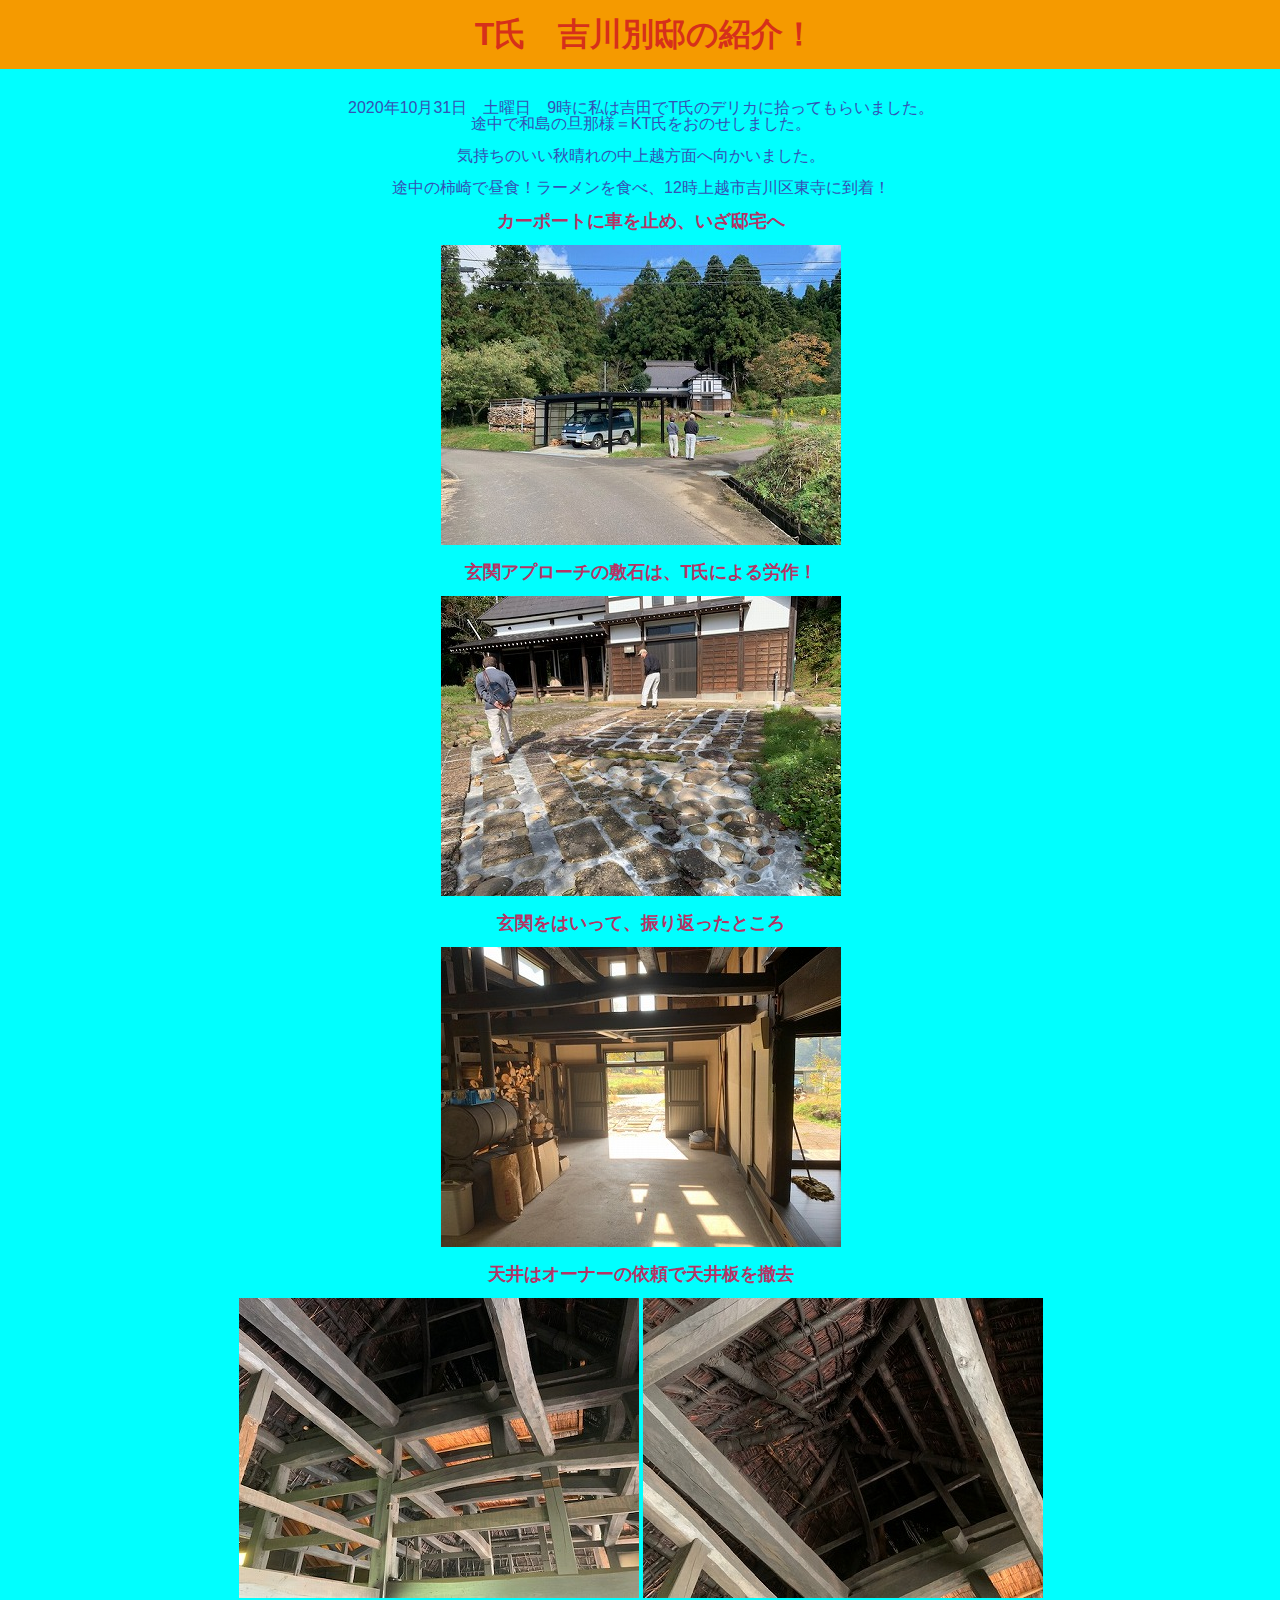
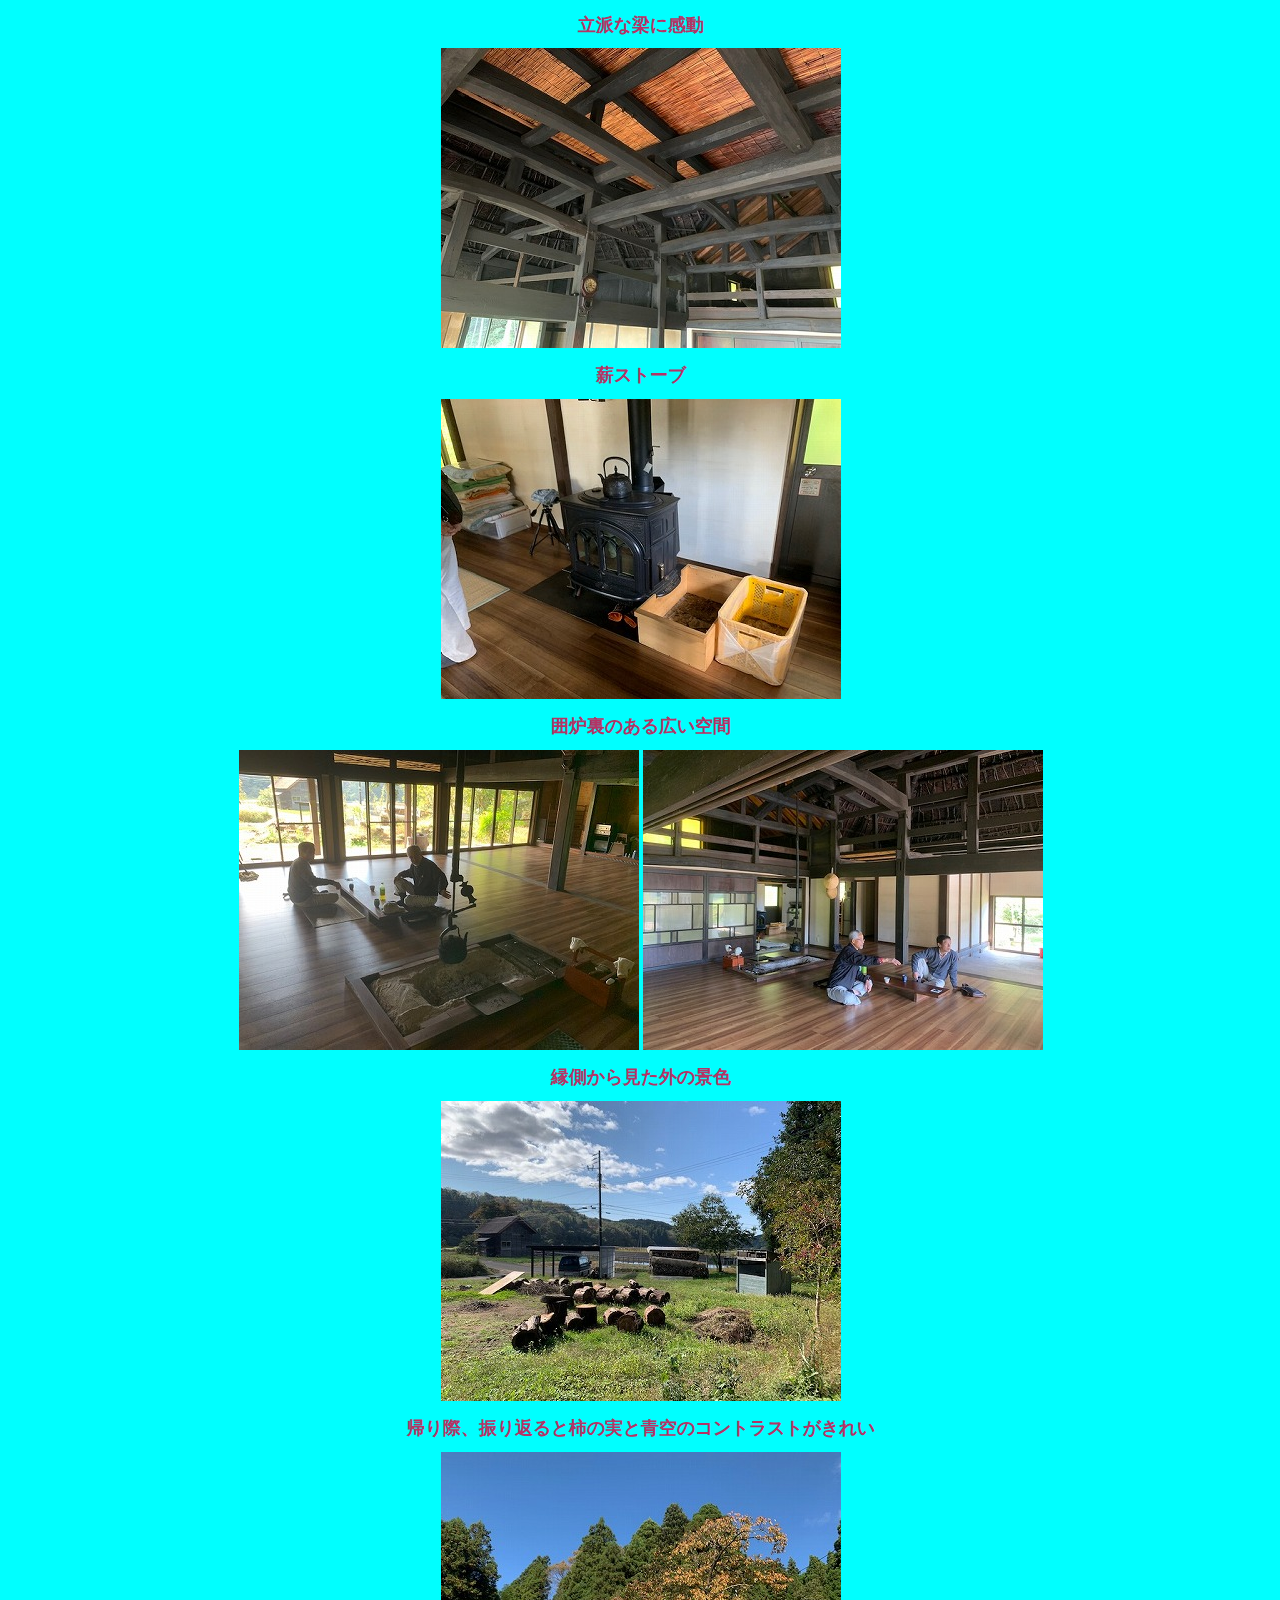
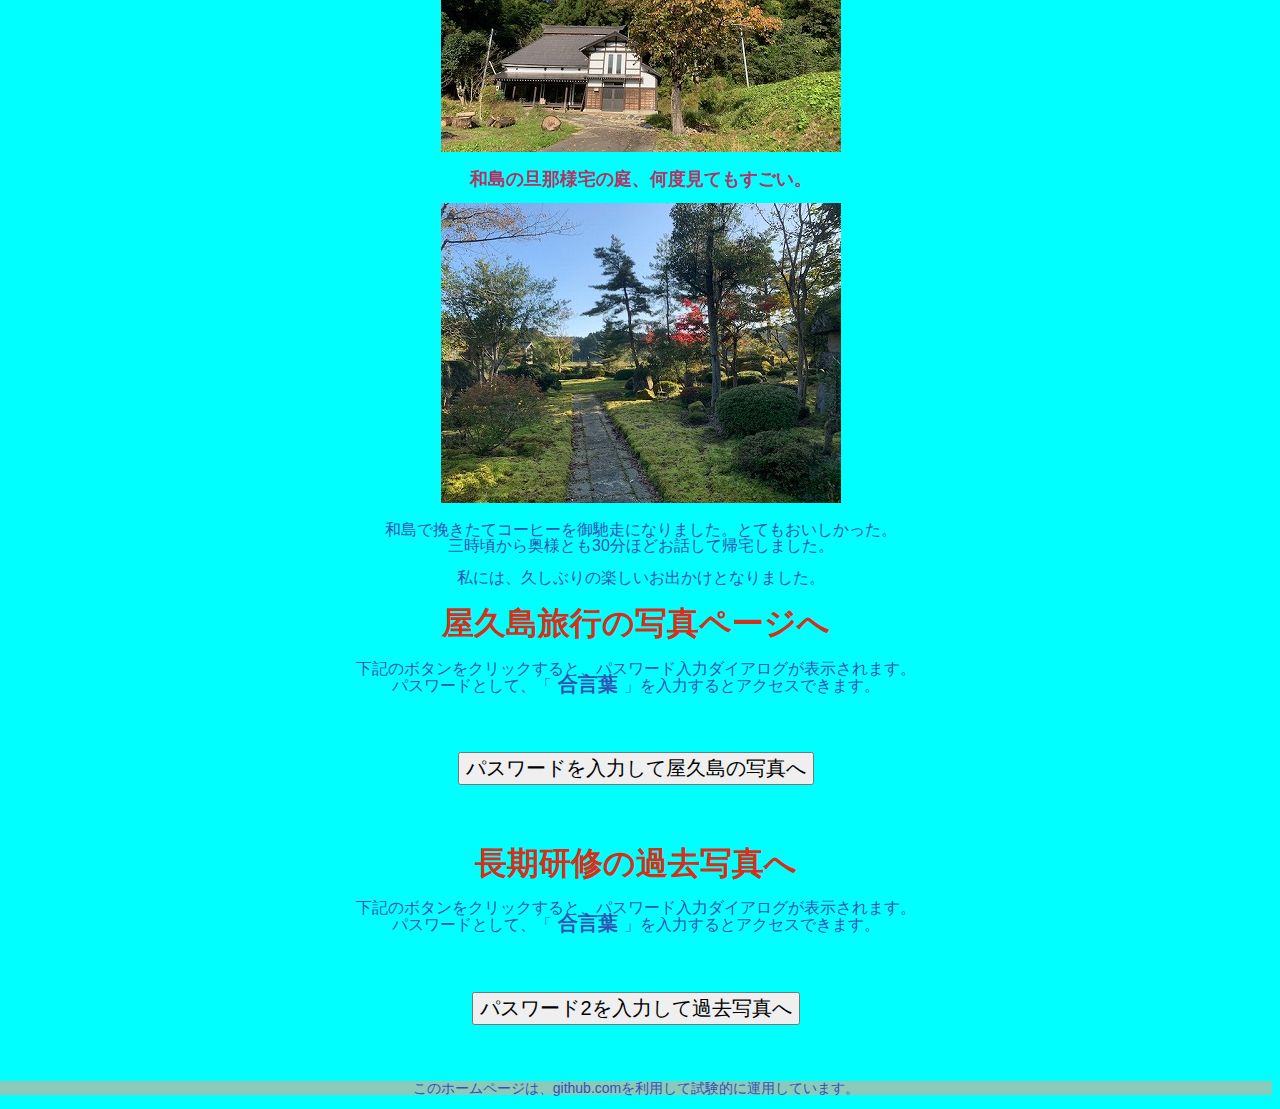
<file: index.html>
<!doctype html>
<html lang="ja">
<head>
  <!-- background-color:=pink; -->
 <!--スマホ対応　幅をスマホ画面に合わせる */ -->
 <meta name="viewport" content="width=device-width, initial-scale=1">
 
  <meta charset="utf-8">
    <meta name="robots" content="noindex">
  <title>古民家見学ツアー</title>
  <link rel="stylesheet" href="css/styles.css">
  <script src="js/main.js"></script>
  <header class="site-header">
    <h1>T氏　吉川別邸の紹介！</h1>
     </header>
  
</head>
<body>
  <!-- <p><br></p> -->
  <section>
    <div class ="docume">
      
       
  <p>2020年10月31日　土曜日　9時に私は吉田でT氏のデリカに拾ってもらいました。<br>途中で和島の旦那様＝KT氏をおのせしました。</p>
  <p>気持ちのいい秋晴れの中上越方面へ向かいました。</p>
  <p>途中の柿崎で昼食！ラーメンを食べ、12時上越市吉川区東寺に到着！</p>
  <h2>カーポートに車を止め、いざ邸宅へ</h2>
  <img src="img/IMG_3832.jpg"  width="400" alt="到着1">

  <h2>玄関アプローチの敷石は、T氏による労作！</h2>
  <img src="img/IMG_3836.jpg" width="400" alt="02">

  <h2>玄関をはいって、振り返ったところ</h2>
  <img src="img/IMG_3854.jpg" width="400" height="300" alt="03">

  <h2>天井はオーナーの依頼で天井板を撤去</h2>
  <img src="img/IMG_3846.jpg" width="400" height="300" alt="04">
  <img src="img/IMG_3848.jpg" width="400" height="300" alt="05">
  <h2>立派な梁に感動</h2>
  <img src="img/IMG_3851.jpg" width="400" height="300" alt="06">

  <h2>薪ストーブ</h2>
  <img src="img/IMG_3849.jpg" width="400" height="300" alt="07">
  <h2>囲炉裏のある広い空間</h2>
  <img src="img/IMG_3852.jpg" width="400" height="300" alt="08">
  <img src="img/IMG_3856.jpg" width="400" height="300" alt="09">
  <h2>縁側から見た外の景色</h2>
  <img src="img/IMG_3839.jpg" width="400" height="300" alt="010">
  <h2>帰り際、振り返ると柿の実と青空のコントラストがきれい</h2>
  <img src="img/IMG_3859.jpg" width="400" height="300" alt="011">

  <h2>和島の旦那様宅の庭、何度見てもすごい。</h2>
  <img src="img/IMG_3865.jpg" width="400" height="300" alt="012">

  <p>和島で挽きたてコーヒーを御馳走になりました。とてもおいしかった。<br>三時頃から奥様とも30分ほどお話して帰宅しました。</p>
  <p>私には、久しぶりの楽しいお出かけとなりました。</p>
</div>

</section>
  
  <style type="text/css">
		span.password { font-size: 150%; font-family: monospace; font-weight: bold; margin: 0px 0.3em; }
		input[type=button] { font-size: 125%; margin: 2em; }
		div.guide { background-color: #e0e0e0; padding: 3px 1em; }
  </style>
  <h1>屋久島旅行の写真ページへ</h1>

	<p>
		下記のボタンをクリックすると、パスワード入力ダイアログが表示されます。<br>
		パスワードとして、「<span class="password">合言葉</span>」を入力するとアクセスできます。
	</p>

	<!-- ================================================ -->
	<!-- ▼JavaScriptを使った簡単パスワード認証用のソース -->
	<!-- ================================================ -->

	<script type="text/javascript">
		function gate(){
			// ユーザの入力を求める
		    var UserInput = prompt("パスワードを入力して下さい:","");
		    // 入力内容をチェック
		    if( /\W+/g.test(UserInput) ) {
		    	// 半角英数字以外の文字が存在したらエラー
		    	alert("半角英数字のみを入力して下さい。");
		    }
		    else if( UserInput != null ) {
			    // 入力内容からファイル名を生成して移動
				location.href = UserInput + ".html";
			}
		}
	</script>
  	<p>
      <input type="button" value="パスワードを入力して屋久島の写真へ" onclick="gate();">
    </p>
 <h1>長期研修の過去写真へ</h1>

 <p>
   下記のボタンをクリックすると、パスワード入力ダイアログが表示されます。<br>
   パスワードとして、「<span class="password">合言葉</span>」を入力するとアクセスできます。
 </p>
	<p>
		<input type="button" value="パスワード2を入力して過去写真へ" onclick="gate();">
	</p>

	
  <script type="text/javascript">
		function gate(){
			// ユーザの入力を求める
		    var UserInput = prompt("パスワードを入力して下さい:","");
		    // 入力内容をチェック
		    if( /\W+/g.test(UserInput) ) {
		    	// 半角英数字以外の文字が存在したらエラー
		    	alert("半角英数字のみを入力して下さい。");
		    }
		    else if( UserInput != null ) {
			    // 入力内容からファイル名を生成して移動
				location.href = UserInput + ".html";
			}
		}
	</script>



  <footer>
  <p>このホームページは、github.comを利用して試験的に運用しています。</p>
  </footer>
</body>

</html>
</file>
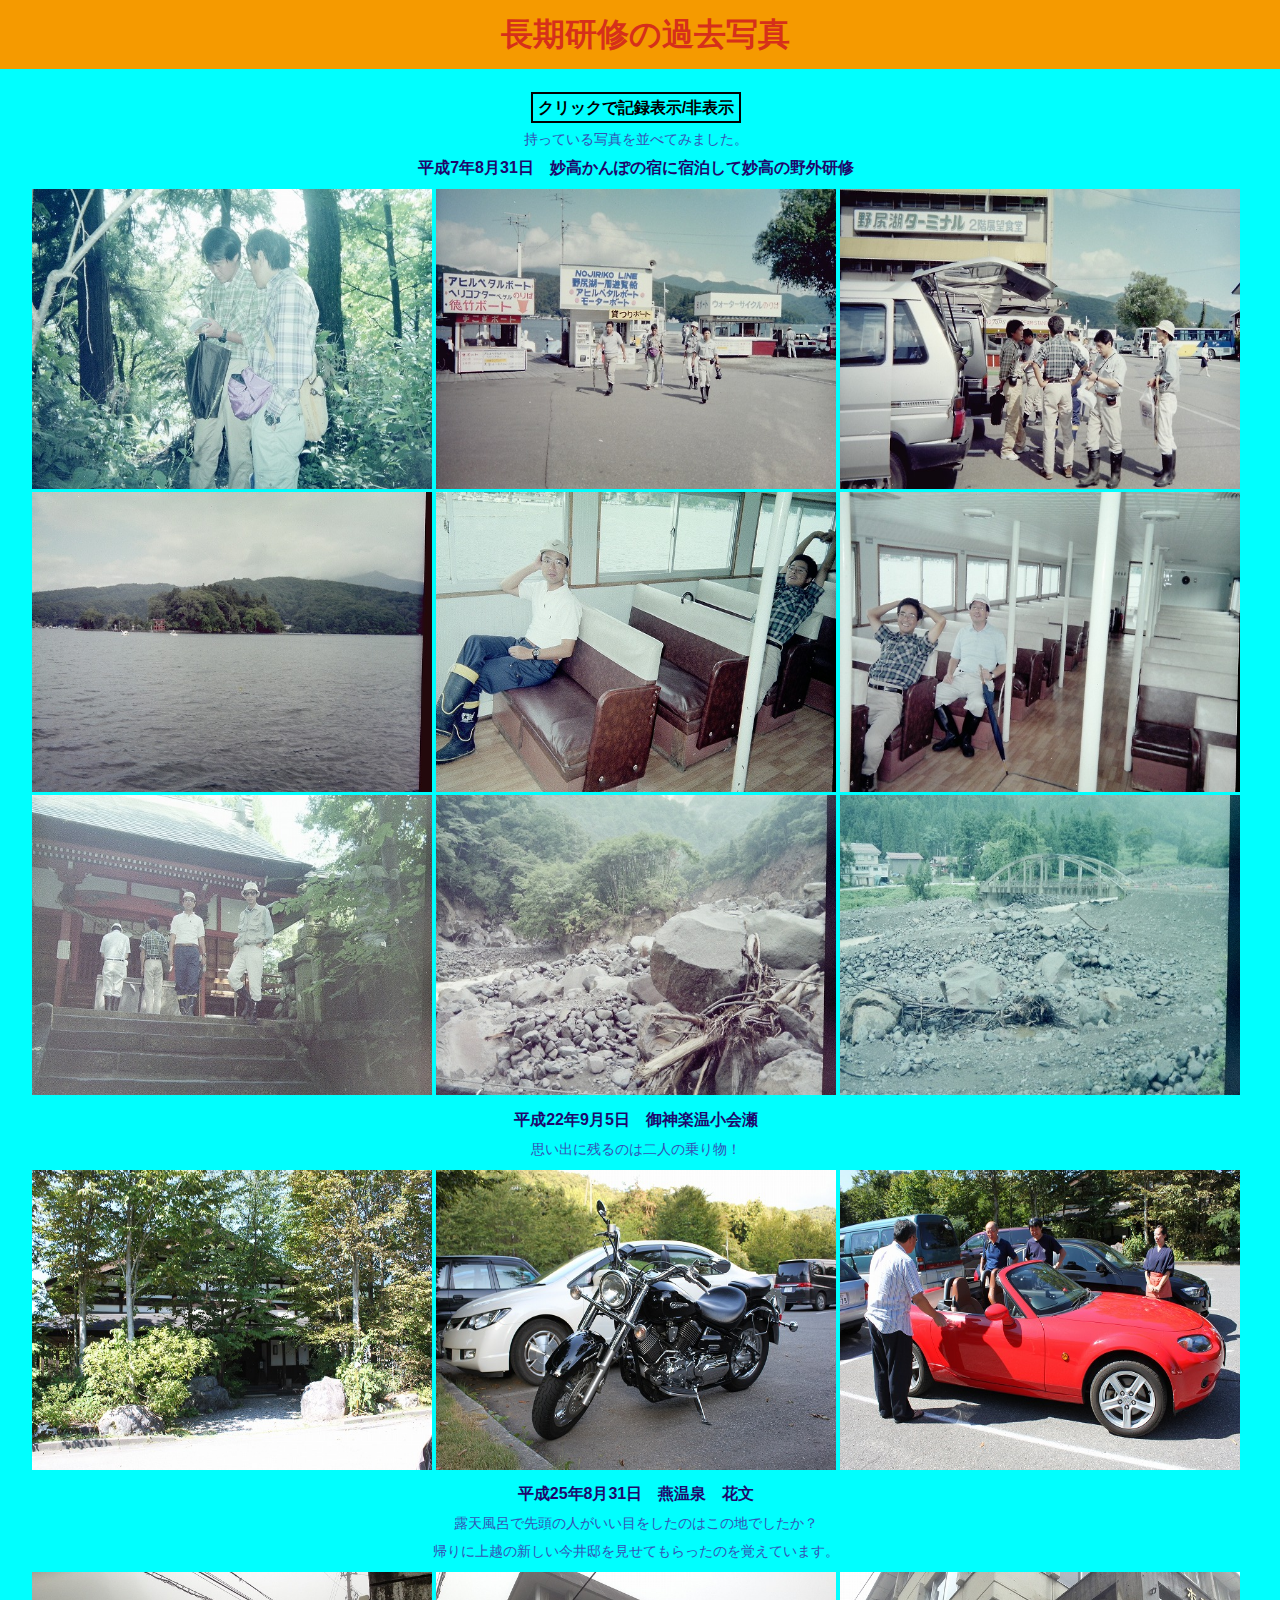
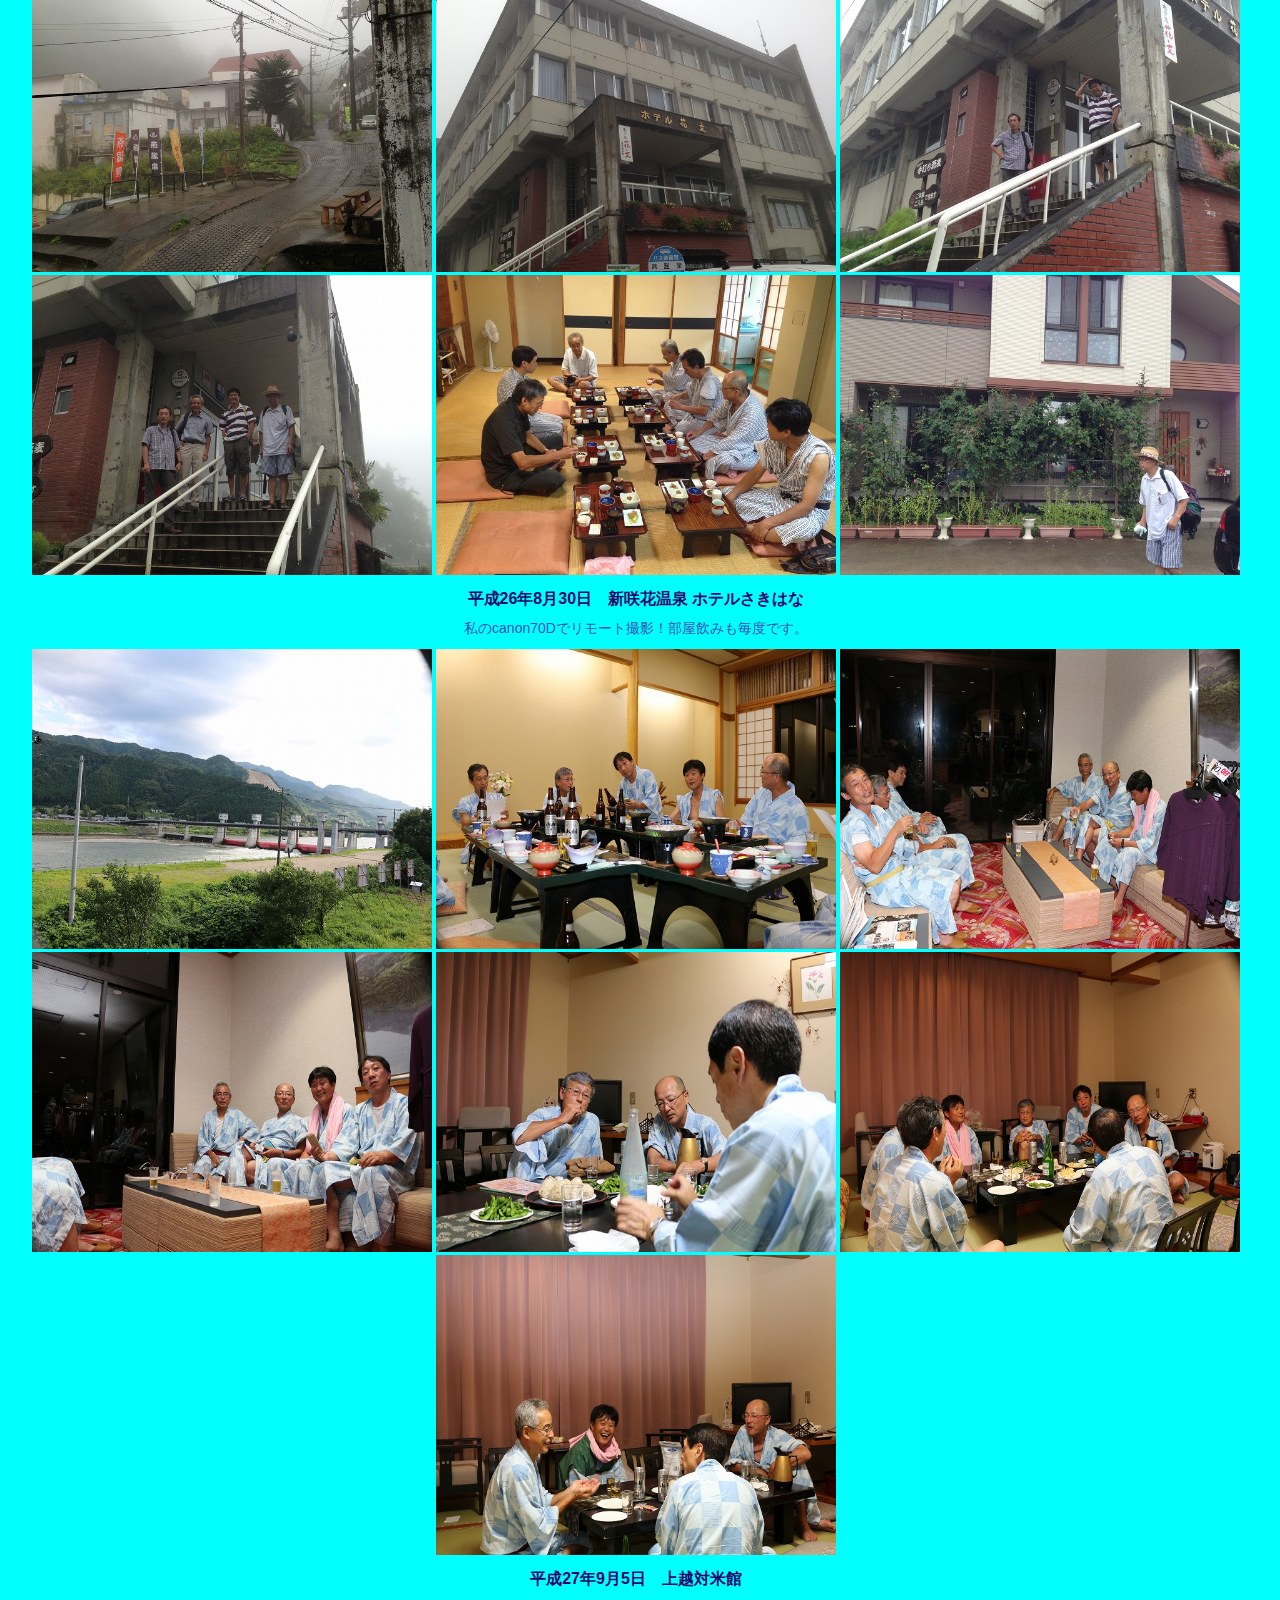
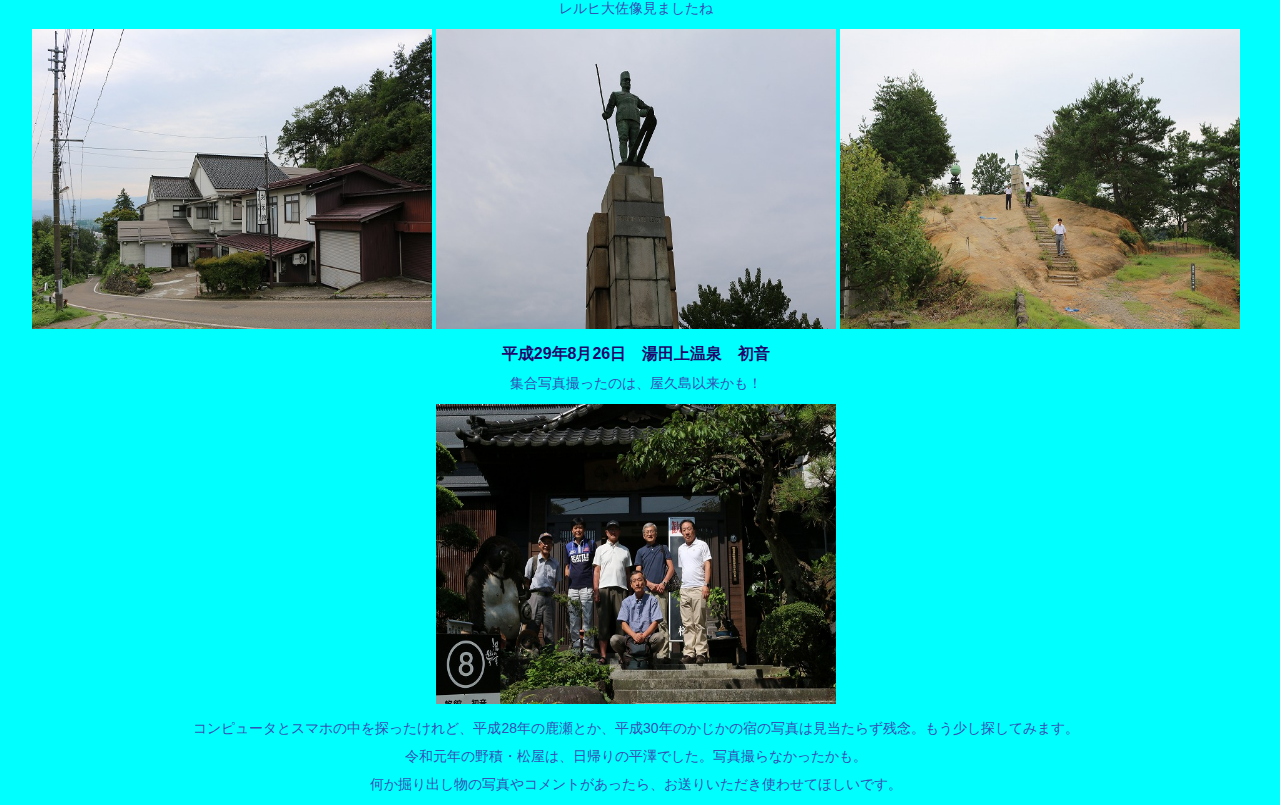
<file: h05tyouken.html>
<!doctype html>
<html lang="ja">
<head>
  <!-- background-color:=pink; -->
 <!--スマホ対応　幅をスマホ画面に合わせる */ -->
 <!-- <meta name="viewport" content="width=device-width, initial-scale=1"> -->
 <meta name="robots" content="noindex">
  <meta charset="utf-8">
  <meta name="viewport" content="width=device-width, initial-scale=1">
  <title>長期研修の過去写真</title>
  <link rel="stylesheet" href="css/styles2.css">
  <!-- <script src="js/main.js"></script> -->
  <header class="site-header">
    <h1>長期研修の過去写真</h1>
   
  </header>
  
</head>
<body>

<div class="hidden_box">
  <!-- <h1>同期旅行記録</h1> -->
    <label for="label1">クリックで記録表示/非表示</label>
  <input type="checkbox" id="label1"/>
  <div class="hidden_show">
    <!--非表示ここから-->     
    <table class="kiroku" border=1 align=center >
       <br>
      <tr class="atama">
        <td>年月日</td>
        <td>曜日</td>
        <td>場所</td>
        <td>幹事</td>
        <td>西暦年</td>
      </tr>
      <tr>
        <td>H6.7.4</td>
        <td>月</td>
        <td>粟島</td>
        <td>小林淳一</td>
        <td>1993</td>
      </tr>
      <tr>
        <td>H7.8.31</td>
        <td>木</td>
        <td>妙高かんぽの宿</td>
        <td>今井・塚田</td>
        <td>1994</td>
      </tr>
      <tr>
        <td>H8.9.3</td>
        <td>火</td>
        <td>亀田郷山荘(東蒲原郡阿賀町鹿瀬)</td>
        <td>羽生・井島</td>
        <td>1995</td>
      </tr>
      <tr>
        <td>H8.12.16</td>
        <td>月</td>
        <td>屋久島</td>
        <td>羽生</td>
        <td>1996</td>
      </tr>
      <tr>
        <td>H9.8.23</td>
        <td>土</td>
        <td>長岡・東泉閣</td>
        <td>平澤</td>
        <td>1997</td>
      </tr>
      <tr>
        <td>H10.9.11</td>
        <td>金</td>
        <td>出湯温泉大石屋</td>
        <td>羽生・井島</td>
        <td>1998</td>
      </tr>
      <tr>
        <td>H11.9.10</td>
        <td>金</td>
        <td>寺泊・山長？</td>
        <td>平澤？</td>
        <td>1999</td>
      </tr>
      <tr>
        <td>H12.9.2</td>
        <td>土</td>
        <td>高柳じょんのび村</td>
        <td>塚田</td>
        <td>2000</td>
      </tr>
      <tr>
        <td>H13.9.1</td>
        <td>土</td>
        <td>蓬平温泉和泉屋</td>
        <td>今井</td>
        <td>2001</td>
      </tr>
      <tr>
        <td>H14.8.31</td>
        <td>土</td>
        <td>津南・萌木の里</td>
        <td>羽生</td>
        <td>2002</td>
      </tr>
      <tr>
        <td>H15.8.30</td>
        <td>土</td>
        <td>笹倉温泉龍雲荘</td>
        <td>塚田</td>
        <td>2003</td>
      </tr>
      <tr>
        <td>H16.8.28</td>
        <td>土</td>
        <td>胎内パークホテル</td>
        <td>小林淳一</td>
        <td>2004</td>
      </tr>
      <tr>
        <td>H17.9.3</td>
        <td>土</td>
        <td>寺泊・住吉屋</td>
        <td>小林哲朗</td>
        <td>2005</td>
      </tr>
      <tr>
        <td>H18.9.2</td>
        <td>土</td>
        <td>ひめさゆり荘(魚沼市穴沢)</td>
        <td>小林淳一</td>
        <td>2006</td>
      </tr>
      <tr>
        <td>H19.9.8</td>
        <td>土</td>
        <td>御神楽温泉あすなろ荘</td>
        <td>羽生</td>
        <td>2007</td>
      </tr>
      <tr>
        <td>H20.9.13</td>
        <td>土</td>
        <td>寺泊・山長</td>
        <td>小林哲朗</td>
        <td>2008</td>
      </tr>
      <tr>
        <td>H21.9.12</td>
        <td>土</td>
        <td>赤倉温泉遠間旅館</td>
        <td>今井</td>
        <td>2009</td>
      </tr>
      <tr>
        <td>H22.9.4</td>
        <td>土</td>
        <td>御神楽温小会瀬</td>
        <td>伊藤</td>
        <td>2010</td>
      </tr>
      <tr>
        <td>H23.9.3</td>
        <td>土</td>
        <td>田ノ浦温泉・丸一旅館</td>
        <td>平澤</td>
        <td>2011</td>
      </tr>
      <tr>
        <td>H24.9.8</td>
        <td>土</td>
        <td>瀬波温泉 ニューハートピア新潟瀬波</td>
        <td>小林淳一</td>
        <td>2012</td>
      </tr>
      <tr>
        <td>H25.8.31</td>
        <td>土</td>
        <td>燕温泉 花文</td>
        <td>塚田・今井</td>
        <td>2013</td>
      </tr>
      <tr>
        <td>H26.8.30</td>
        <td>土</td>
        <td>新咲花温泉 ホテルさきはな</td>
        <td>小林哲朗・羽生</td>
        <td>2014</td>
      </tr>
      <tr>
        <td>H27.9.5</td>
        <td>土</td>
        <td>上越対米館</td>
        <td>塚田</td>
        <td>2015</td>
      </tr>
      <tr>
        <td>H28.9.5</td>
        <td>土</td>
        <td>鹿瀬温泉赤崎荘</td>
        <td>伊藤</td>
        <td>2016</td>
      </tr>
      <tr>
        <td>H29.8.26</td>
        <td>土</td>
        <td>湯田上温泉　初音</td>
        <td>平澤</td>
        <td>2017</td>
      </tr>
      <tr>
        <td>H30.9.1</td>
        <td>土</td>
        <td>かじかの宿 和らぎ荘関川村</td>
        <td>淳一</td>
        <td>2018</td>
      </tr>
      <tr>
        <td>R1.8.31</td>
        <td>土</td>
        <td>野積 松屋</td>
        <td>小林哲朗</td>
        <td>2019</td>
      </tr>
      <tr>
        <td>R2</td>
        <td></td>
        <td>中止(コロナ感染防止)</td>
        <td></td>
        <td>2020</td>
      </tr>
    </table>
    <!--ここまで-->
  </div>
</div>

<p>持っている写真を並べてみました。</p>

<h2>平成7年8月31日　妙高かんぽの宿に宿泊して妙高の野外研修</h2>
<img src="img2/h070831001.jpg" width="400" height="300" alt="h070831001.jpg">
  <img src="img2/h070831002.jpg" width="400" height="300" alt="h070831002.jpg">
  <img src="img2/h070831003.jpg" width="400" height="300" alt="h070831003.jpg">
  <img src="img2/h070831004.jpg" width="400" height="300" alt="h070831004.jpg">
  <img src="img2/h070831005.jpg" width="400" height="300" alt="h070831005.jpg">
  <img src="img2/h070831006.jpg" width="400" height="300" alt="h070831006.jpg">
  <img src="img2/h070831007.jpg" width="400" height="300" alt="h070831007.jpg">
  <img src="img2/h070831008.jpg" width="400" height="300" alt="h070831008.jpg">
  <img src="img2/h070831009.jpg" width="400" height="300" alt="h070831009.jpg">
  <h2>平成22年9月5日　御神楽温小会瀬</h2>
  <p>思い出に残るのは二人の乗り物！</p>
  <img src="img2/h220905001.jpg" width="400" height="300" alt="h220905001.jpg">
  <img src="img2/h220905002.jpg" width="400" height="300" alt="h220905002.jpg">
  <img src="img2/h220905003.jpg" width="400" height="300" alt="h220905003.jpg">
  <h2>平成25年8月31日　燕温泉　花文</h2>
  <p>露天風呂で先頭の人がいい目をしたのはこの地でしたか？</p>
  <p>帰りに上越の新しい今井邸を見せてもらったのを覚えています。</p>
    <img src="img2/h250901001.jpg" width="400" height="300" alt="h250901001.jpg">
  <img src="img2/h250901002.jpg" width="400" height="300" alt="h250901002.jpg">
  <img src="img2/h250901003.jpg" width="400" height="300" alt="h250901003.jpg">
  <img src="img2/h250901004.jpg" width="400" height="300" alt="h250901004.jpg">
  <img src="img2/h250901005.jpg" width="400" height="300" alt="h250901005.jpg">
  <img src="img2/h250901006.jpg" width="400" height="300" alt="h250901006.jpg">
  <h2>平成26年8月30日　新咲花温泉 ホテルさきはな</h2>
  <p>私のcanon70Dでリモート撮影！部屋飲みも毎度です。</p>

  <img src="img2/h260830001.jpg" width="400" height="300" alt="hh260830001.jpg">
  <img src="img2/h260830002.jpg" width="400" height="300" alt="h260830002.jpg">
  <img src="img2/h260830003.jpg" width="400" height="300" alt="h260830003.jpg">
  <img src="img2/h260830004.jpg" width="400" height="300" alt="h260830004.jpg">
  <img src="img2/h260830005.jpg" width="400" height="300" alt="h260830005.jpg">
  <img src="img2/h260830006.jpg" width="400" height="300" alt="h260830006.jpg">
  <img src="img2/h260830007.jpg" width="400" height="300" alt="h260830007.jpg">
  <h2>平成27年9月5日　上越対米館</h2>
  <p>レルヒ大佐像見ましたね</p>
  <img src="img2/h270905001.jpg" width="400" height="300" alt="h270905001.jpg">
  <img src="img2/h270905002.jpg" width="400" height="300" alt="h270905002.jpg">
  <img src="img2/h270905003.jpg" width="400" height="300" alt="h270905003.jpg">
  <h2>平成29年8月26日　湯田上温泉　初音</h2>
  <p>集合写真撮ったのは、屋久島以来かも！</p>
  <img src="img2/h29082601.jpg" width="400" height="300" alt="h29082601.jpg">

  <br>

 <p>コンピュータとスマホの中を探ったけれど、平成28年の鹿瀬とか、平成30年のかじかの宿の写真は見当たらず残念。もう少し探してみます。</p>
 <p>令和元年の野積・松屋は、日帰りの平澤でした。写真撮らなかったかも。</p>
 <p>何か掘り出し物の写真やコメントがあったら、お送りいただき使わせてほしいです。</p>



</body>
</file>
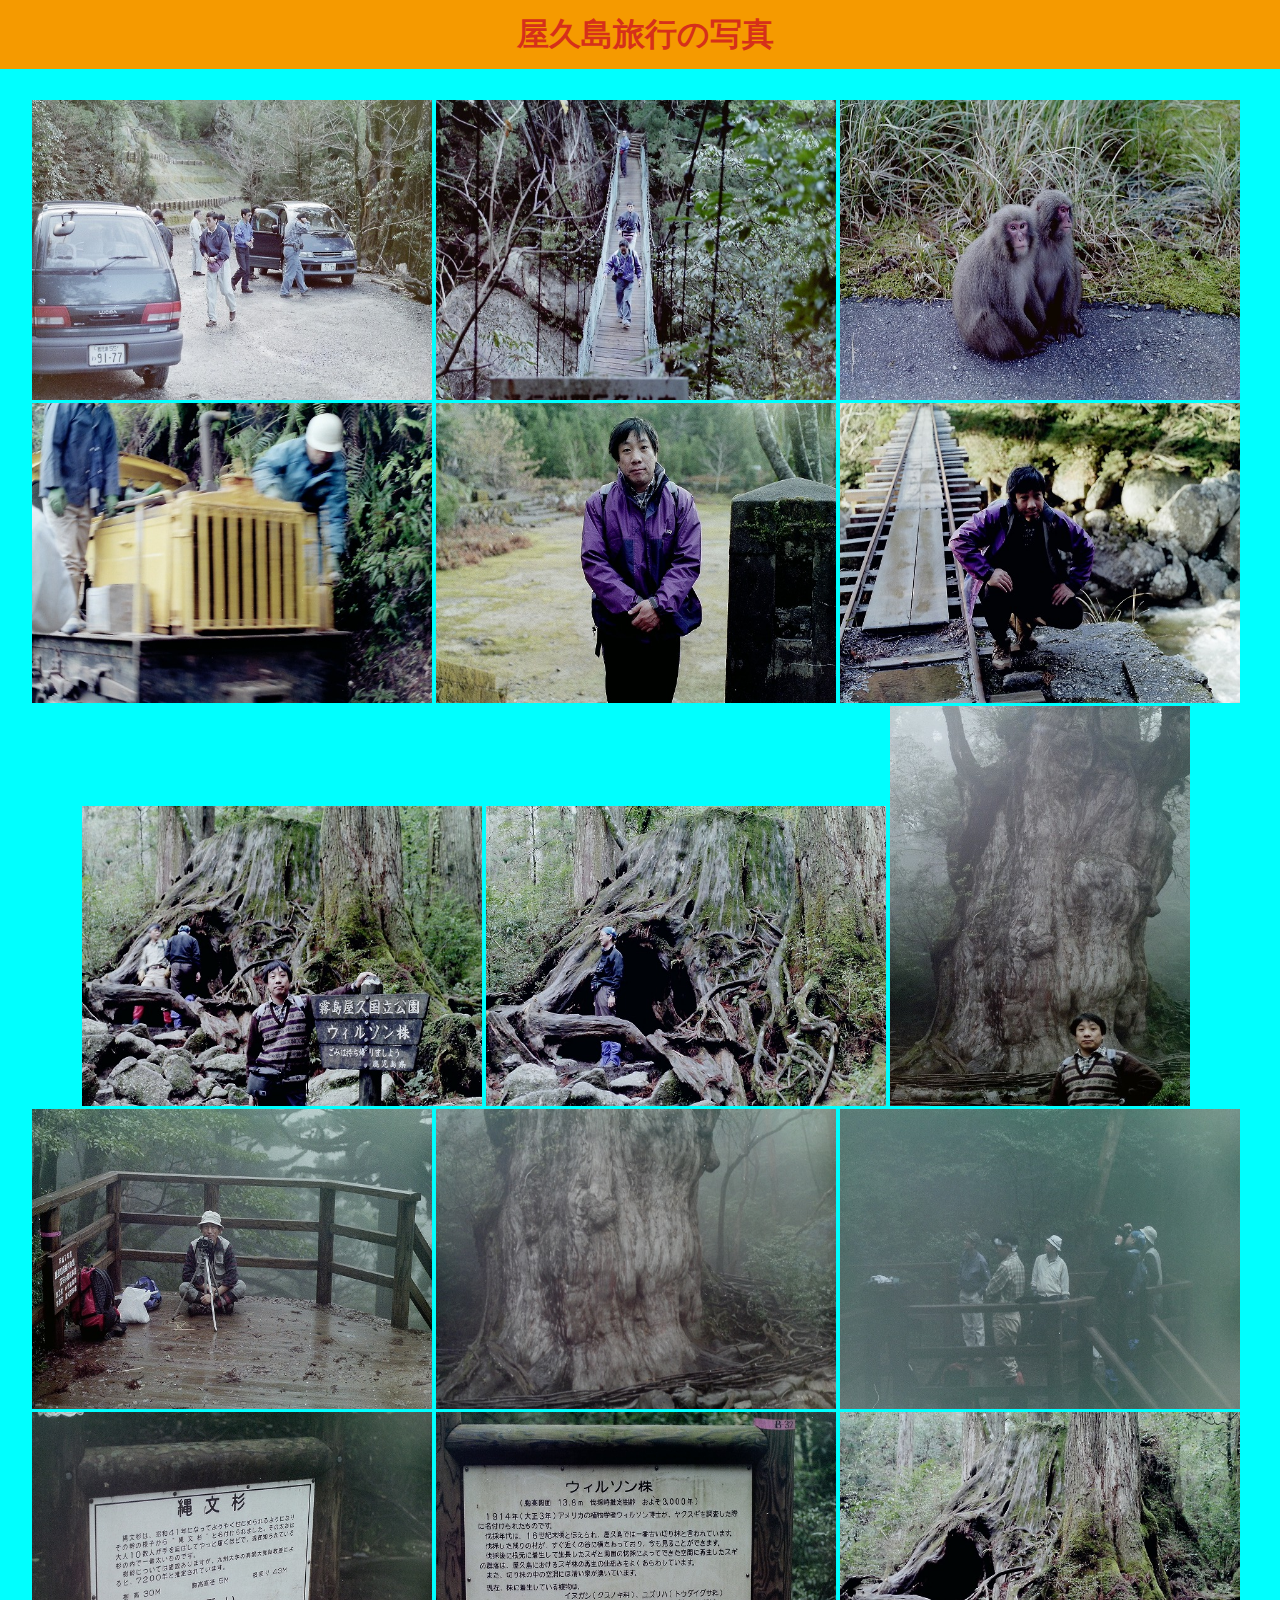
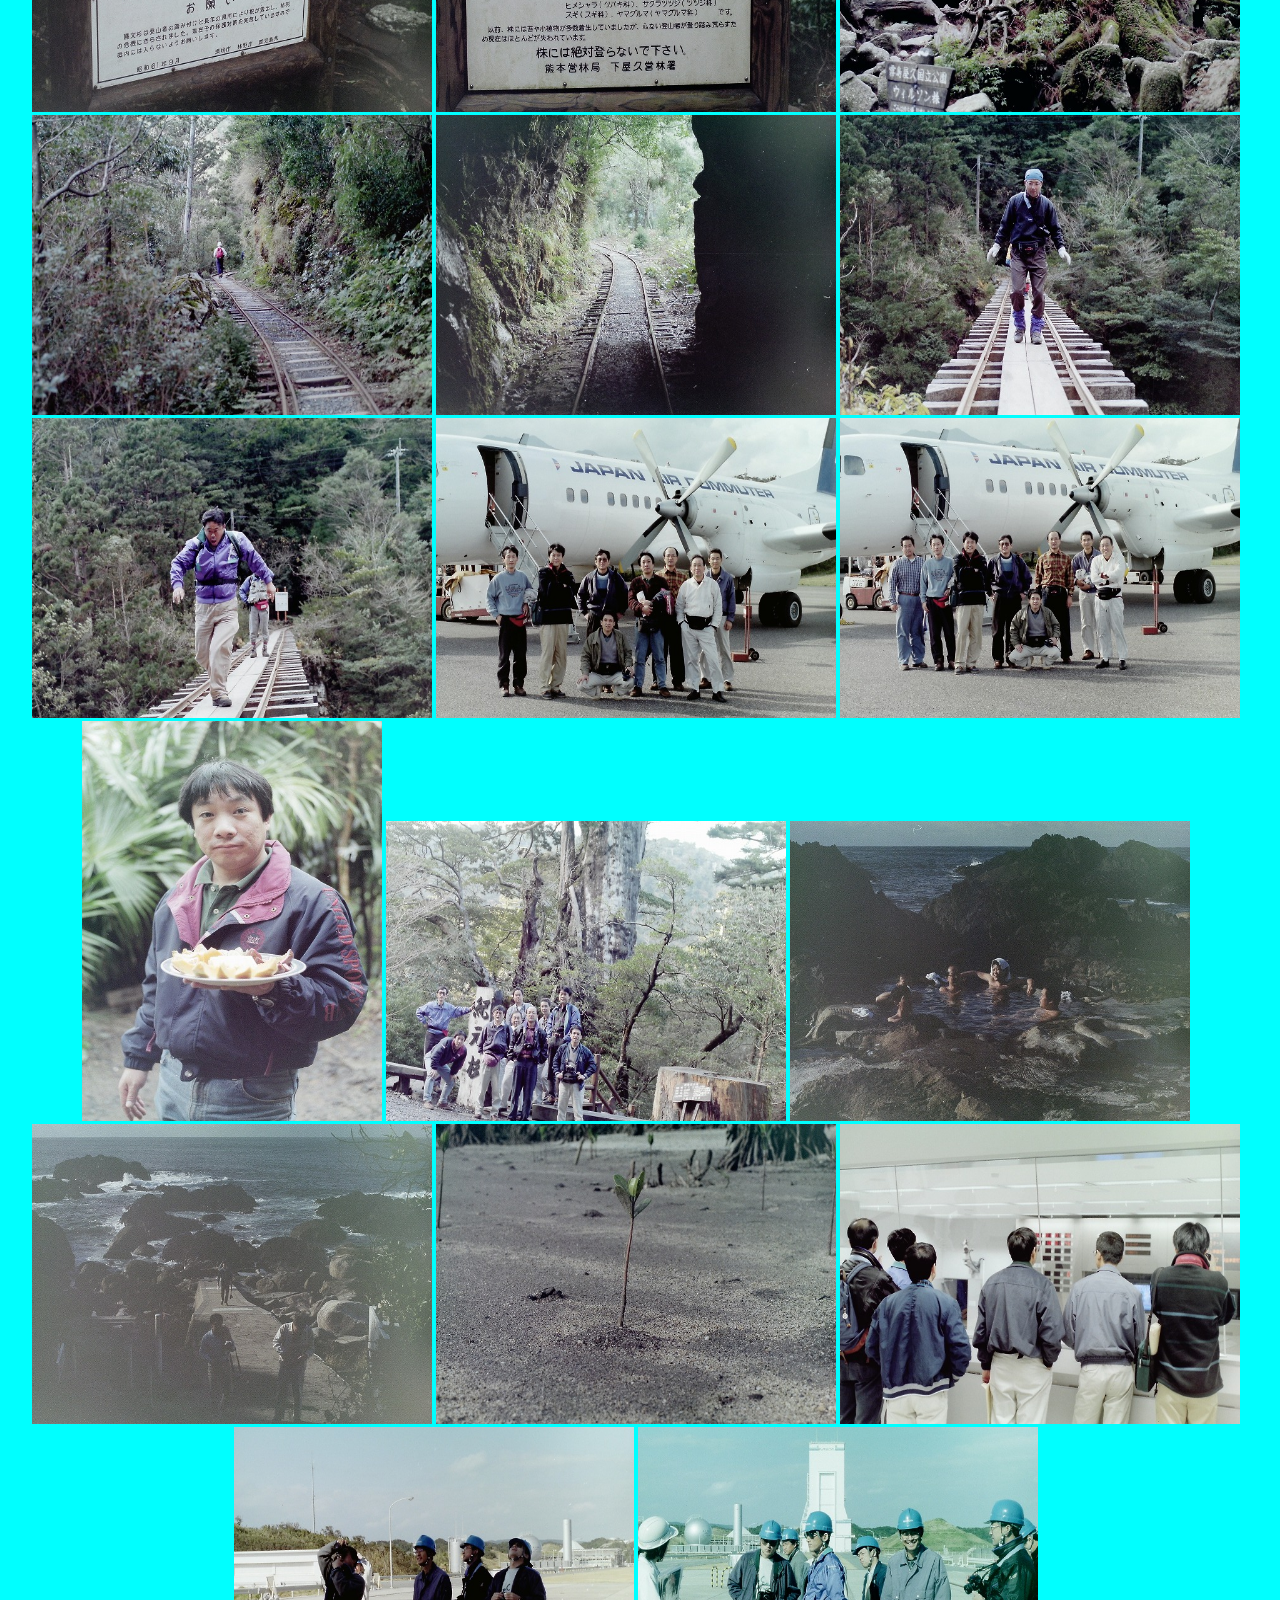
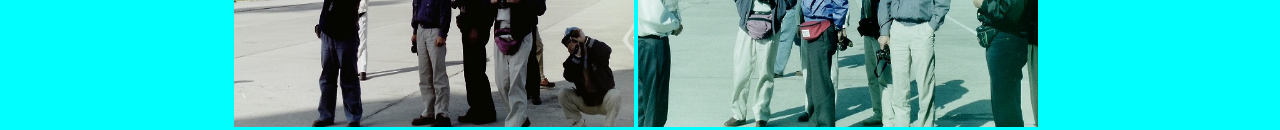
<file: yakushima55.html>
<!doctype html>
<html lang="ja">
<head>
  <!-- background-color:=pink; -->
 <!--スマホ対応　幅をスマホ画面に合わせる */ -->
 <!-- <meta name="viewport" content="width=device-width, initial-scale=1"> -->
 <meta name="robots" content="noindex">
  <meta charset="utf-8">
  <meta name="viewport" content="width=device-width, initial-scale=1">
  <title>屋久島旅行</title>
  <link rel="stylesheet" href="css/styles2.css">
  <!-- <script src="js/main.js"></script> -->
  <header class="site-header">
    <h1>屋久島旅行の写真</h1>
   
  </header>
  
</head>
<body>
  <img src="img/IMAG0001.jpg" width="400" height="300" alt="">
  <img src="img/IMAG0004.jpg" width="400" height="300" alt="">
  
  <img src="img/IMAG0006.jpg" width="400" height="300" alt="">
  
  <img src="img/IMAG0007.jpg" width="400" height="300" alt="">
  
  <img src="img/IMAG0008.jpg" width="400" height="300" alt="">
  
  <img src="img/IMAG0010.jpg" width="400" height="300" alt="">
  
  <img src="img/IMAG0011.jpg" width="400" height="300" alt="">
  
  <img src="img/IMAG0012.jpg" width="400" height="300" alt="">
  
  <img src="img/IMAG0013.jpg" width="300" height="400" alt="">
  
  <img src="img/IMAG0014.jpg" width="400" height="300" alt="">
  
  <img src="img/IMAG0015.jpg" width="400" height="300" alt="">
  
  <img src="img/IMAG0016.jpg" width="400" height="300" alt="">
  
  <img src="img/IMAG0017.jpg" width="400" height="300" alt="">
  
  <img src="img/IMAG0018.jpg" width="400" height="300" alt="">
  
  <img src="img/IMAG0019.jpg" width="400" height="300" alt="">

  <img src="img/IMAG0020.jpg" width="400" height="300" alt="">

  <img src="img/IMAG0021.jpg" width="400" height="300" alt="">

  <img src="img/IMAG0023.jpg" width="400" height="300" alt="">

  <img src="img/IMAG0025.jpg" width="400" height="300" alt="">

  <img src="img/IMAG0031.jpg" width="400" height="300" alt="">

  <img src="img/IMAG0032.jpg" width="400" height="300" alt="">


  <img src="img/IMAG0043.jpg" width="300" height="400" alt="">

  <img src="img/IMAG0050.jpg" width="400" height="300" alt="">
  <img src="img/IMAG0051.jpg" width="400" height="300" alt="">
  <img src="img/IMAG0052.jpg" width="400" height="300" alt="">
  <img src="img/IMAG0056.jpg" width="400" height="300" alt="">
  <img src="img/IMAG0063.jpg" width="400" height="300" alt="">
  <img src="img/IMAG0065.jpg" width="400" height="300" alt="">
  <img src="img/IMAG0066.jpg" width="400" height="300" alt="">




</body>
</file>
<file: css/styles.css>
.site-header {
  /* margin: 0; */
  background-color:#f59a00;
  /* display:flex; */
  /* padding:60px 20px; */
  /* color :#fff; */
  /* text-align:center; */
  padding: 5px;
  position: fixed;
  width: 100%;
  margin-top: -100px;
  /* z-index:500; */
  line-height: 0.5;

}

body {
    background-color: aqua;
  /* color: #333; */
  font-family: Verdana, sans-serif;
  text-align: center;
  margin-top: 100px;
  margin-bottom: 0;
  /* margin-right: 80px; */
  margin-left: 0px;
  /* margin-right: 8px ; */
  /* padding-left :10px; */
  /* margin: 0;  */
  line-height: 1;
}
h1 {
  color:rgb(214, 48, 26) ;
  text-align: center;
}
p {
  line-height: 1;
  color:rgb(52, 82, 180) ;
  text-align: center;
}
h2 {
  color:rgb(180, 52, 101) ;
  font-size: 18px;
  font-weight: bolder;
  text-align: center;
  
}

footer {
  font-size:14px;
  line-height:50%;
  background-color: rgb(139, 201, 187);
  text-align: center;
}
.docume {
  margin-left: 10px;

}
</file>
<file: css/styles2.css>
.site-header {
  /* margin: 0; */
  background-color:#f59a00;
  /* display:flex; */
  /* padding:60px 20px; */
  /* color :#fff; */
  /* text-align:center; */
  padding: 5px;
  position: fixed;
  width: 100%;
  margin-top: -100px;
  /* z-index:500; */
  line-height: 0.5;

}


body {
  background-color: aqua;
/* color: #333; */
font-family: Verdana, sans-serif;
text-align: center;
margin-top: 100px;
margin-bottom: 0;
/* margin-right: 80px; */
margin-left: 0px;
/* margin-right: 8px ; */
/* padding-left :10px; */
/* margin: 0;  */
line-height: 1;
}
h1 {
  color:rgb(214, 48, 26) ;
  text-align: center;
}
p {
  line-height: 1;
  color:rgb(52, 82, 180) ;
  font-size: 14px;

}
h2 {
  color:rgb(30, 8, 107) ;
  font-size: 16px;
  font-weight: bold;
  
}

footer {
  background-color: rgb(199, 163, 187);
}

/*全体*/
.hidden_box {
  margin: 1em 0;/*前後の余白*/
  padding: 0;
}

/*ボタン装飾*/
.hidden_box label {
  padding: 5px;
  font-weight: bold;
  border: solid 2px black;
  cursor :pointer;
}

/*ボタンホバー時*/
.hidden_box label:hover {
  background: #efefef;
}

/*チェックは見えなくする*/
.hidden_box input {
  display: none;
}

/*中身を非表示にしておく*/
.hidden_box .hidden_show {
  height: 0;
  padding: 0;
  overflow: hidden;
  opacity: 0;
  transition: 0.8s;
}

/*クリックで中身表示*/
.hidden_box input:checked ~ .hidden_show {
  padding: 5px 0;
  height: auto;
  opacity: 1;
}

.kiroku{
/* aline:center; */
background-color: #b6cec0;
border-color:rgb(10, 10, 10);
}
.atama{
  background-color: #322f50;
  color:white;

}
</file>
